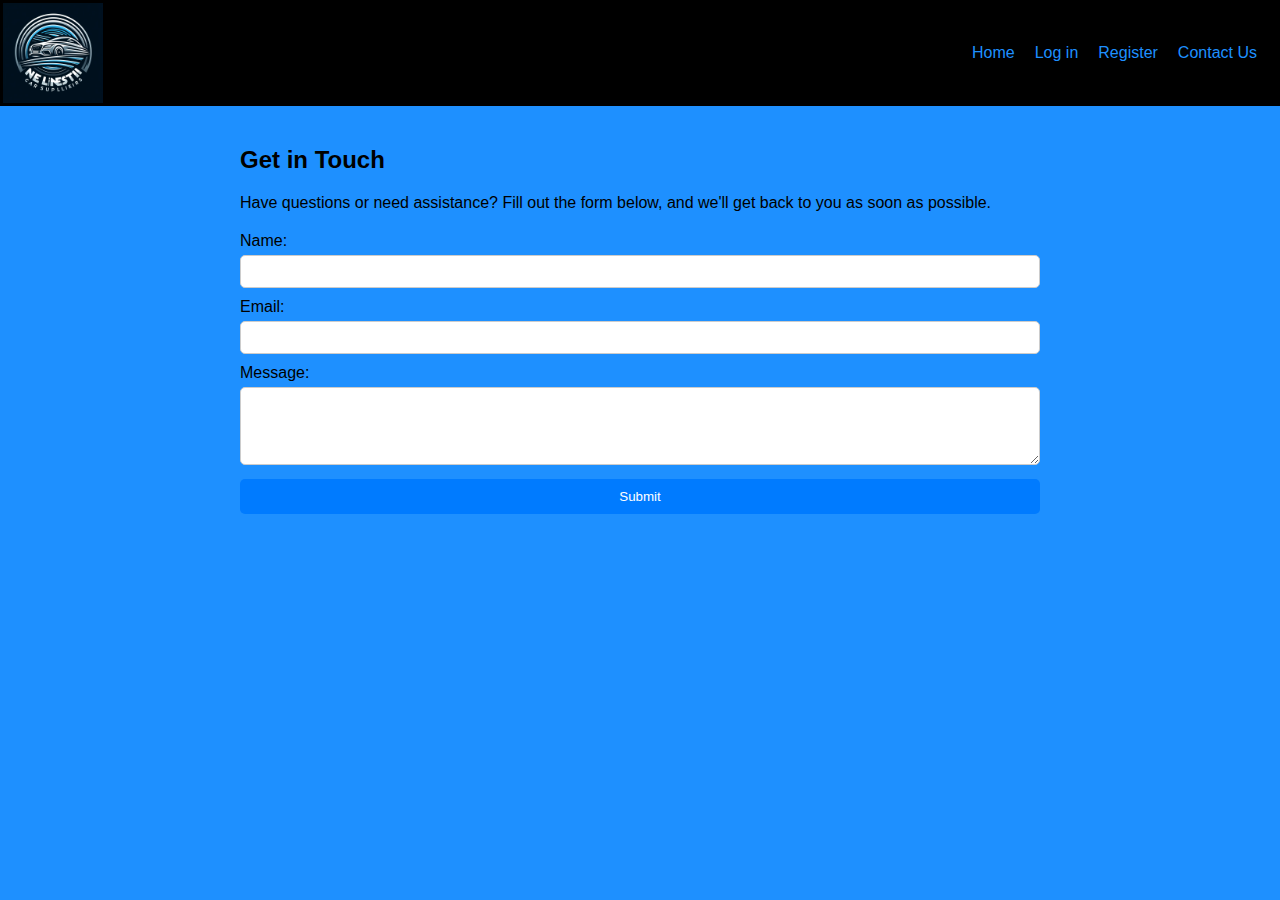
<file: contact.html>
<!DOCTYPE html>
<html lang="en">
<head>
    <meta charset="UTF-8">
    <meta name="viewport" content="width=device-width, initial-scale=1.0">
    <title>Nelinesti Car Suppliers - Contact Us</title>
<link rel="stylesheet" href="styles.css">
</head>
<body>
    <header>
        <img class="logo" src="logo.jpeg" alt="Nelinesti Logo">
        <nav>
            <ul>
                <li><a href="index.html">Home</a></li>
                <li><a href="login.html">Log in</a></li>
                <li><a href="register.html">Register</a></li>
                <li><a href="contact.html">Contact Us</a></li>
            </ul>
        </nav>
    </header>
    <div class="container-contact">
        <section>
            <h2>Get in Touch</h2>
            <p>Have questions or need assistance? Fill out the form below, and we'll get back to you as soon as possible.</p>
            <form action="submit_contact_form.php" method="POST">
                <label for="name">Name:</label>
                <input type="text" id="name" name="name" required>

                <label for="email">Email:</label>
                <input type="email" id="email" name="email" required>

                <label for="message">Message:</label>
                <textarea id="message" name="message" rows="4" required></textarea>

                <input type="submit" value="Submit">
            </form>
        </section>
    </div>
</body>
</html>
</file>
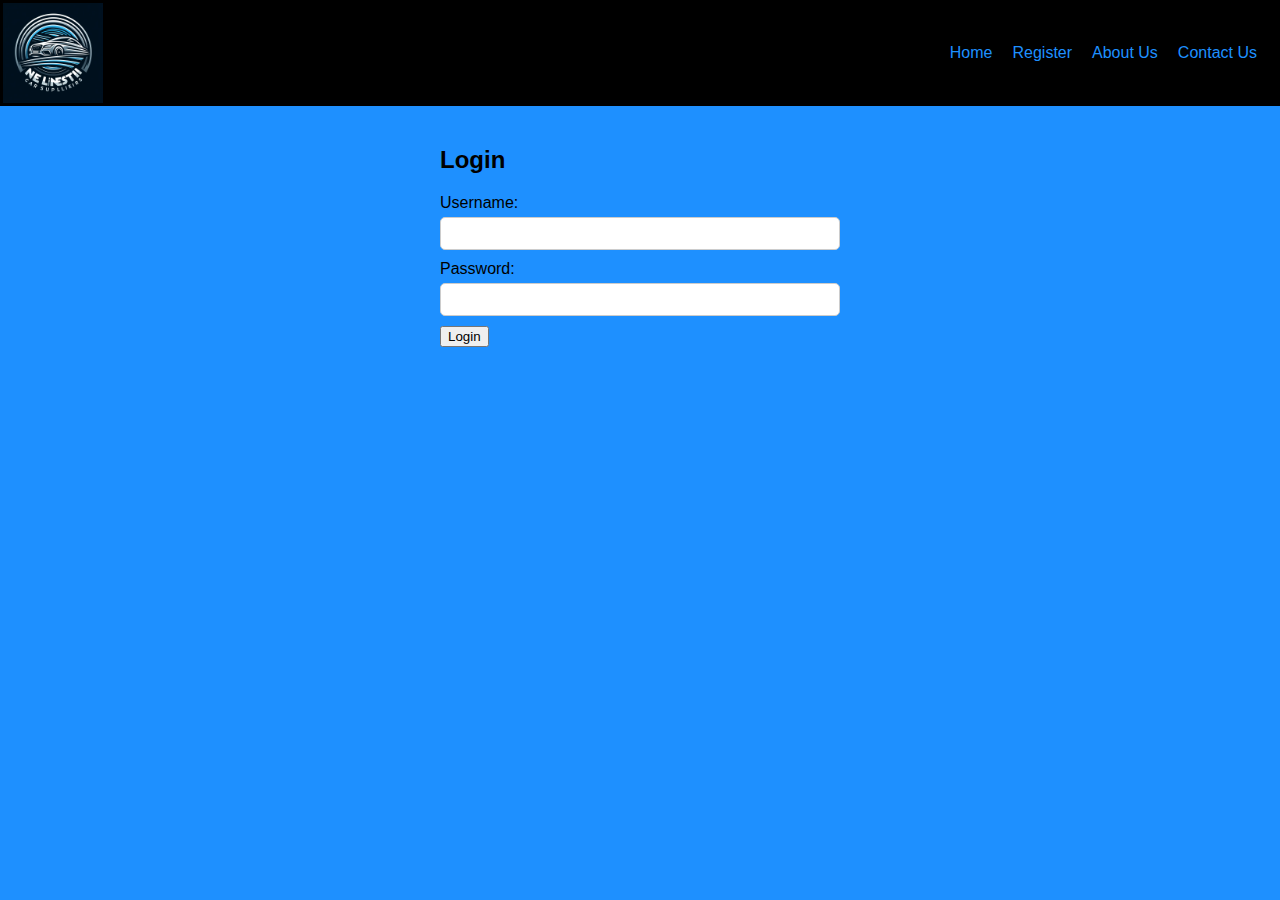
<file: login.html>
<!DOCTYPE html>
<html lang="en">
<head>
    <meta charset="UTF-8">
    <meta name="viewport" content="width=device-width, initial-scale=1.0">
    <title>Nelinesti Car Suppliers - Log in</title>
    <link rel="stylesheet" href="styles.css">
</head>
<body>
    <header>
        <img class="logo" src="logo.jpeg" alt="Nelinesti Logo">
        <nav>
            <ul>
                <li><a href="index.html">Home</a></li>
                <li><a href="register.html">Register</a></li>
                <li><a href="about.html">About Us</a></li>
                <li><a href="contact.html">Contact Us</a></li>
            </ul>
        </nav>
    </header>
    <div class="container">
        <h2>Login</h2>
        <form action="login.php" method="POST">
            <label for="username">Username:</label>
            <input type="text" id="username" name="username" required>

            <label for="password">Password:</label>
            <input type="password" id="password" name="password" required>

            <button onClick="showAlert()" >Login</button>
        </form>
 
    </div>
</body>
</html>
</file>
<file: styles.css>
body {
    background-color: DodgerBlue;
    color: black;
    font-family: Arial, sans-serif;
    margin: 0;
    padding: 0;
}
header{
    background-color: black;
    margin: 0;
    padding: 3px;
    display: flex;
    align-items: center;
    justify-content: space-between;
}
a{
    text-decoration: none;
    color: dodgerblue;
}
h1{
    font-size: 32px;
    background-color: black;
    color: white;
}
.logo{
    width: 100px;
}
nav ul {
    display: flex;
    list-style-type: none;
    margin: 0;
    padding: 0;
}

nav ul li {
    margin-right: 20px;
}
table{
    width: 80%;
    border-collapse: collapse;
}
th, td{
    text-align: left;
    border: 1px solid #ddd;
    padding: 8px;
}
video{
    width: 500px;
}
.container {
    max-width: 400px;
    margin: 0 auto;
    padding: 20px;
}
label {
    display: block;
    margin-bottom: 5px;
}
input[type="text"], input[type="password"] {
    width: 100%;
    padding: 8px;
    margin-bottom: 10px;
    border: 1px solid #ccc;
    border-radius: 5px;
    box-sizing: border-box;
}
input[type="submit"] {
    background-color: #007bff;
    color: #fff;
    border: none;
    cursor: pointer;
    padding: 10px 20px;
    border-radius: 5px;
}
input[type="submit"]:hover {
    background-color: #0056b3;
}
.container {
    max-width: 400px;
    margin: 0 auto;
    padding: 20px;
}
form {
    margin-top: 20px;
}
label {
    display: block;
    margin-bottom: 5px;
}
input {
    width: 100%;
    padding: 8px;
    margin-bottom: 10px;
    border: 1px solid #ccc;
    border-radius: 5px;
    box-sizing: border-box;
}
input[type="submit"] {
    background-color: #007bff;
    color: #fff;
    border: none;
    cursor: pointer;
}
input[type="submit"]:hover {
    background-color: #0056b3;
}
.container-about{
    max-width: 800px;
    margin: 0 auto;
    padding: 20px;
}
img {
    max-width: 100%;
    height: auto;
}
.container-contact{
    max-width: 800px;
    margin: 0 auto;
    padding: 20px;
}
form {
    margin-top: 20px;
}
label {
    display: block;
    margin-bottom: 5px;
}
input, textarea {
    width: 100%;
    padding: 8px;
    margin-bottom: 10px;
    border: 1px solid #ccc;
    border-radius: 5px;
    box-sizing: border-box;
}
input[type="submit"] {
    background-color: #007bff;
    color: #fff;
    border: none;
    cursor: pointer;
}
input[type="submit"]:hover {
    background-color: #0056b3;
}
</file>
